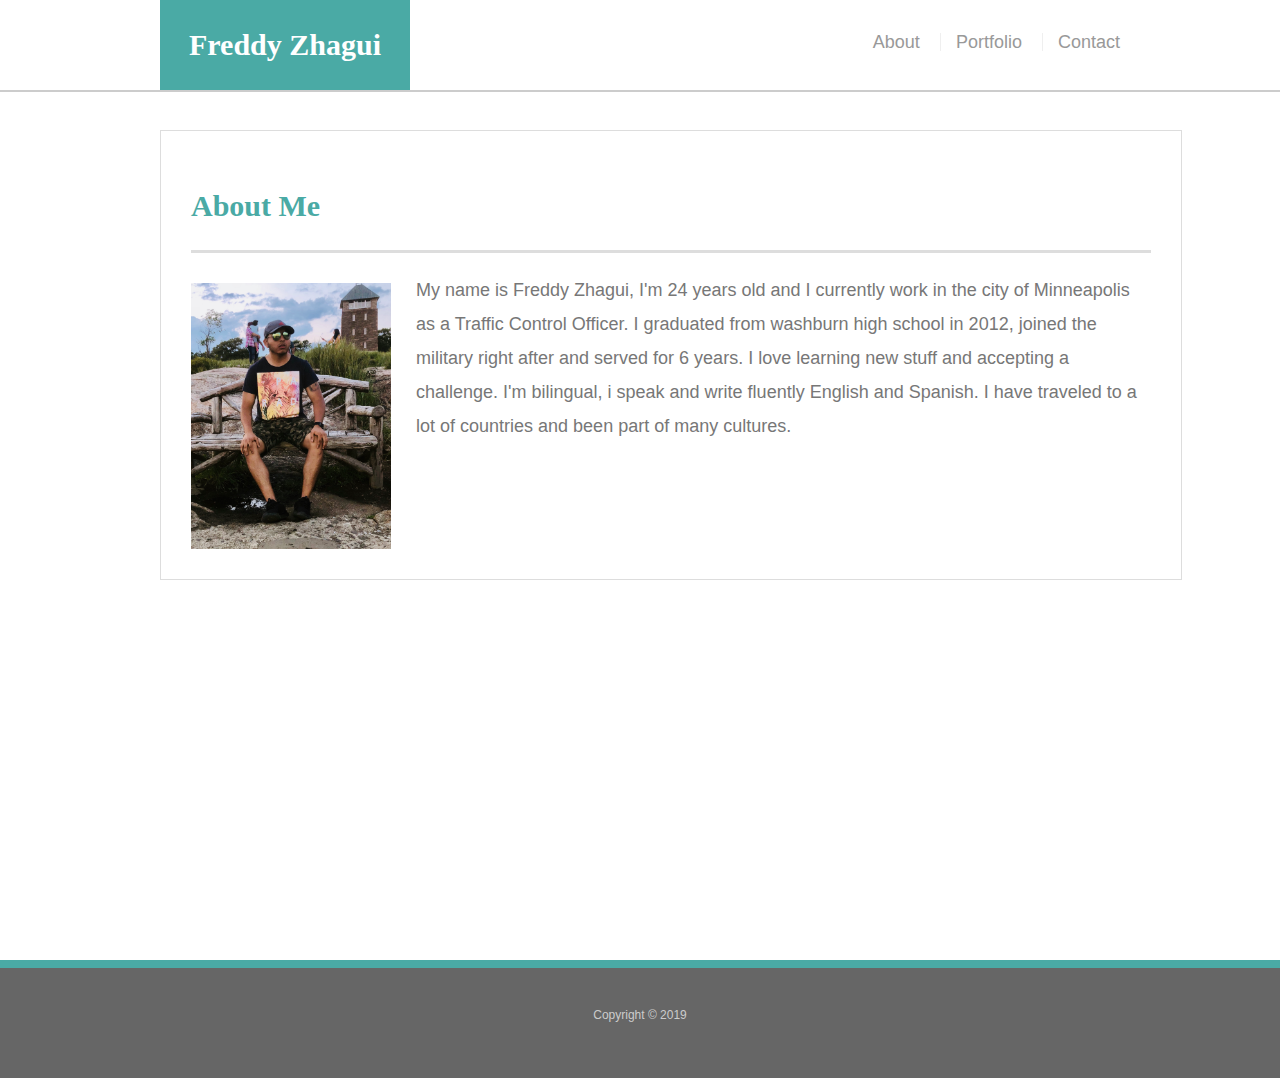
<file: index.html>
<!DOCTYPE html>
<html lang="en">
<head>
    <meta name="viewport" content="width=device-width, initial-scale=1.0">
    <title>About Me</title>
    <link rel="stylesheet" type="text/css" href="assets/css/style.css">
</head>  
    
<body>

     <header class="header">
            <div class="container">
                    
                        
                           <a href="index.html" class="header-name">Freddy Zhagui</a>
                              
                        <nav>
                         
                            <a href="index.html">About</a>
                            <a href="portfolio.html">Portfolio</a>
                            <a href="contact.html">Contact</a>
                         
                         </nav>
                    
                
             </div>
    </header>


    <div class="main-box" class="container">
        <section class="main-section">
     
           <h1>About Me</h1>
  
           <img class="bio-pic" src="assets/images/picture.jpg" alt="Freddy Zhagui" width="200" height="300">
    
    
           <p> My name is Freddy Zhagui, I'm 24 years old and I currently work in the city of Minneapolis as a 
        Traffic Control Officer. I graduated from washburn high school in 2012, joined the military right 
        after and served for 6 years. I love learning new stuff and accepting a challenge. I'm bilingual, i
         speak and write fluently English and Spanish. I have traveled to a lot of countries and been part of many cultures.  
           </p>

        </section>

    </div>
    
    

<footer>

    <div class="container">
        Copyright &copy; 2019

    </div>    
 </footer>

</body>
</html>
</file>
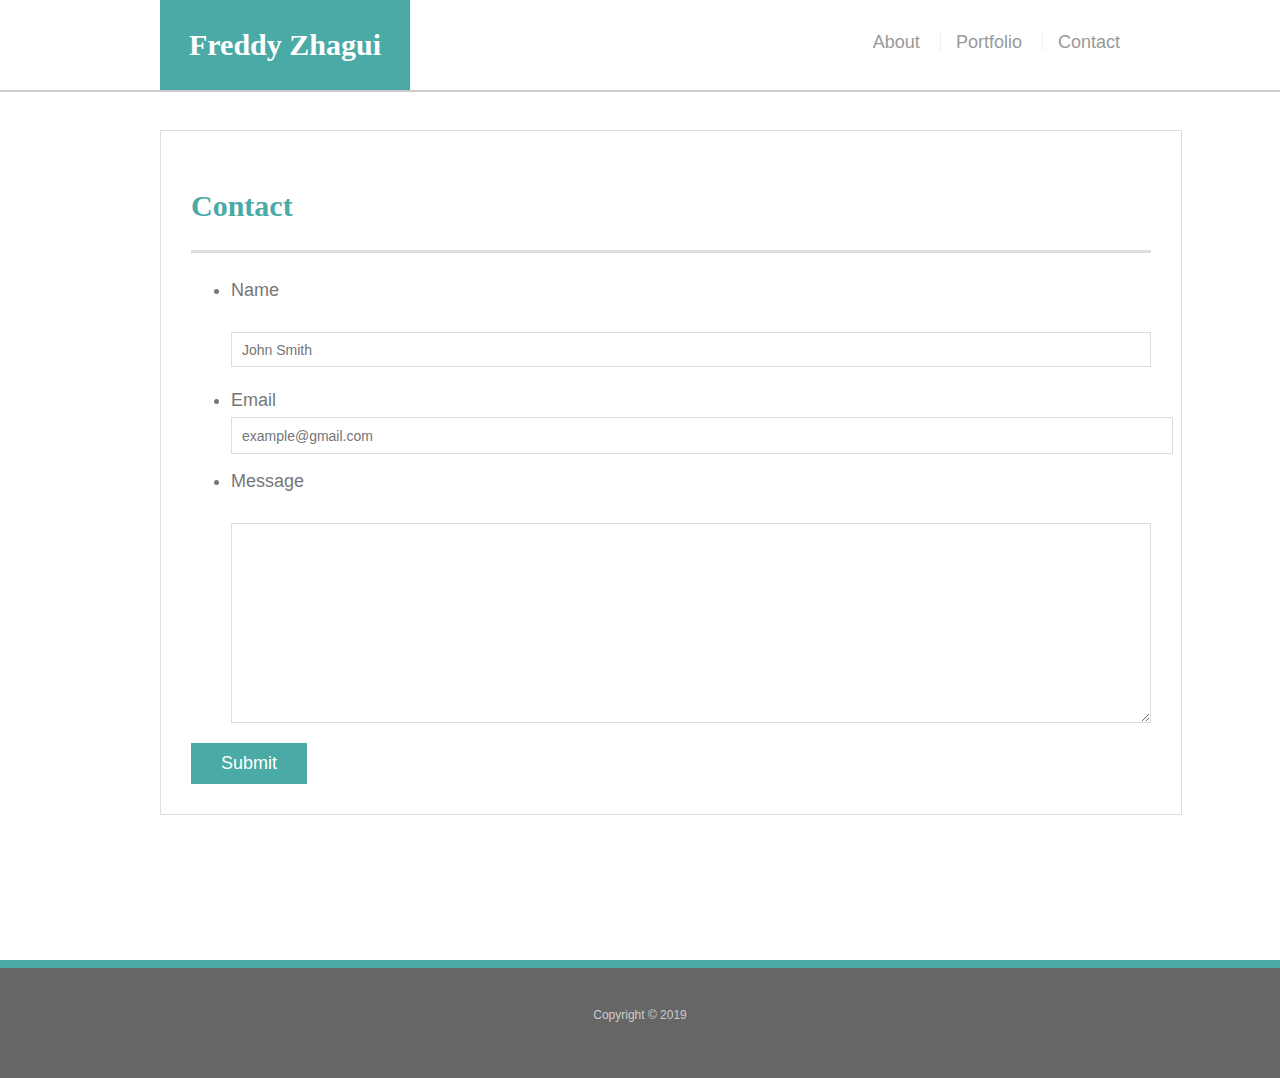
<file: contact.html>
<!DOCTYPE html>
<html lang="en">
<head>
    <meta name="viewport" content="width=device-width, initial-scale=1.0"> 
    <title>About Me</title>
    <link rel="stylesheet" type="text/css" href="assets/css/style.css">
</head>  
    
<body>

     <header class="header">
            <div class="container">
                    
                        
                           <a href="index.html" class="header-name">Freddy Zhagui</a>
                              
                        <nav>
                         
                            <a href="index.html">About</a>
                            <a href="portfolio.html">Portfolio</a>
                            <a href="contact.html">Contact</a>
                         
                         </nav>
                    
                
             </div>
    </header>
   
     <div class="main-box" class="container">
      <section class="main-section">
        <h1>Contact</h1>
   

          
            <form id="contact-form">
              <ul>
               <li>
              <label for="name">Name</label>
              <input type="text" id="name name="name" placeholder="John Smith" required="required">

              </li>

              <li>
                  <label for="email">Email</label>
                  <input type="email" id="email" name="email" placeholder="example@gmail.com" required="required">
                </li>
                <li>
                  <label for="message">Message</label>
                  <textarea id="message" name="message" required="required"></textarea>
                </li>
              </ul>
              <input type="submit">
            </form>
      </section>     
     </div>
    
     <footer>

        <div class="container">
            Copyright &copy; 2019
    
        </div>    
 </footer>
    
</body>
</html>
</file>
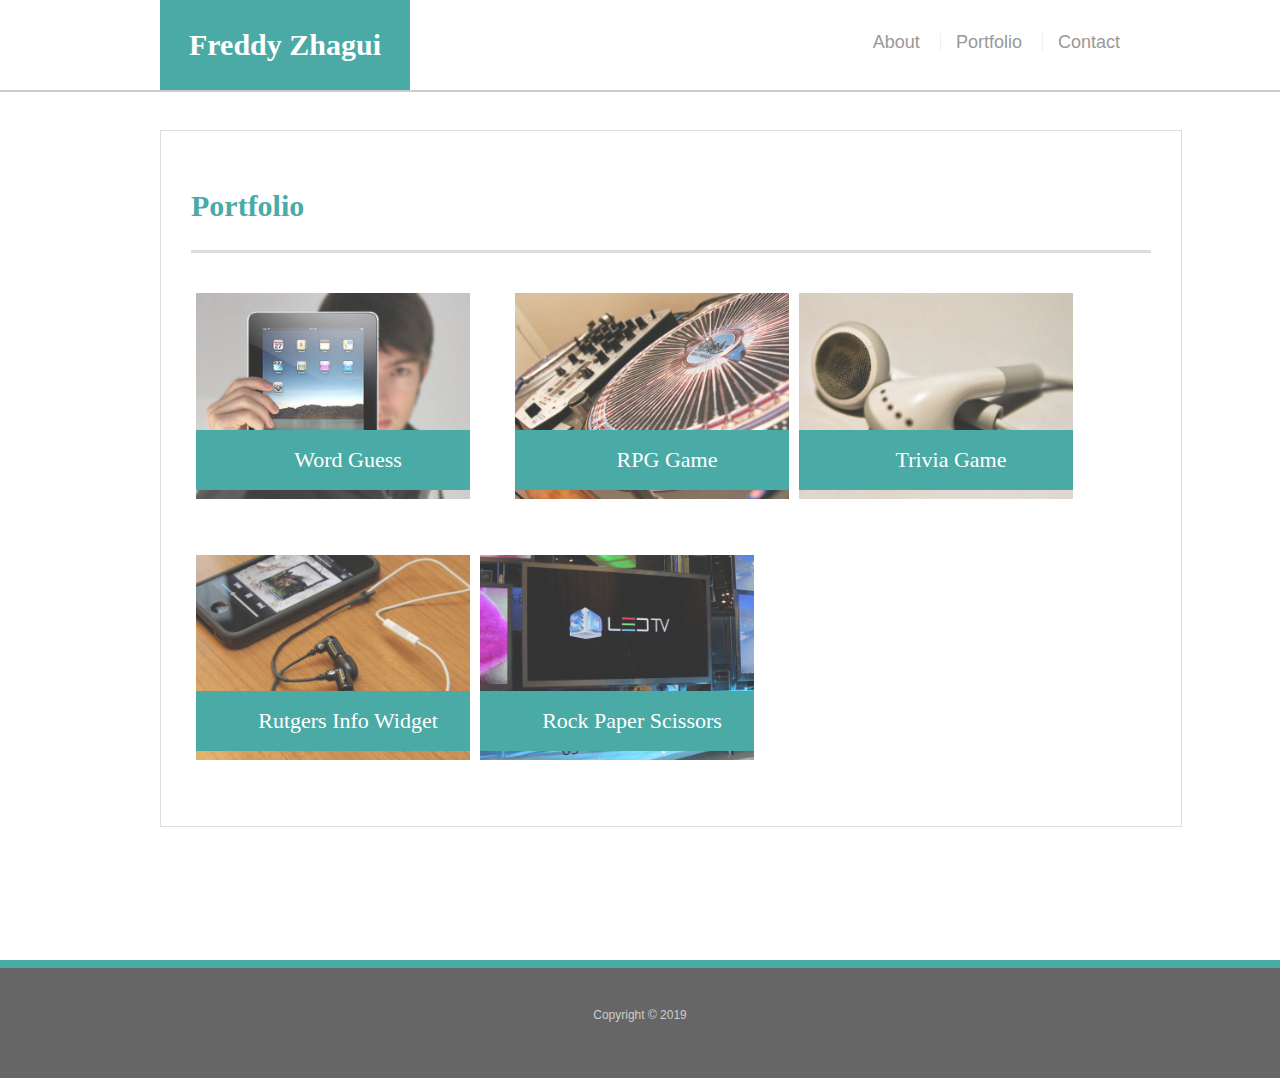
<file: portfolio.html>
<!DOCTYPE html>
<html lang="en">
<head>
    <meta name="viewport" content="width=device-width, initial-scale=1.0"> 
    <title>About Me</title>
    <link rel="stylesheet" type="text/css" href="assets/css/style.css">
</head>  
    
<body>

     <header class="header">
            <div class="container">
                    
                        
                           <a href="index.html" class="header-name">Freddy Zhagui</a>
                              
                        <nav>
                         
                            <a href="index.html">About</a>
                            <a href="portfolio.html">Portfolio</a>
                            <a href="contact.html">Contact</a>
                         
                         </nav>
                     
                
             </div>
    </header>
   

    <div class="main-box" class="container">
            <section class="main-section">
                    <h1>Portfolio</h1>
              
                    <div class="work">
                      <img src="assets/images/1.jpg" alt="Word Guess">
              
                      <h3>Word Guess</h3>
                    </div>
                    <div class="work">
                      <img src="assets/images/2.jpg" alt="RPG Game">
              
                      <h3>RPG Game</h3>
                    </div>
                    <div class="work">
                      <img src="assets/images/5.jpg" alt="Trivia Game">
              
                      <h3>Trivia Game</h3>
                    </div>
                    <div class="work">
                      <img src="assets/images/7.jpg" alt="Rutgers Info Widget">
              
                      <h3>Rutgers Info Widget</h3>
                    </div>
                    <div class="work">
                      <img src="assets/images/9.jpg" alt="Rock Paper Scissors">
              
                      <h3>Rock Paper Scissors</h3>
                    </div>
              
             </section>
              
        </div>
              
        <footer>

                <div class="container">
                    Copyright &copy; 2019
            
                </div>    
         </footer>
            
</body>
</html>
</file>
<file: assets/css/style.css>
.header{
  position: fixed;
  z-index: 99;
  width: 100%;
  margin: 0 0 30px;
  overflow: auto;
  color: #ffffff;
  background: #ffffff;
  border-bottom: 2px solid #cccccc;

    
}
.header-name{
  float: left;
  width: 250px;
  height: 90px;
  font-family: Georgia, Times, "Times New Roman", serif;
  font-size: 30px;
  font-weight: 700;
  line-height: 90px;
  color: #ffffff;
  text-align: center;
  text-decoration: none;
  background: #4aaaa5;


}
nav{
    float: right;
    margin-top: 25px;
}
nav a {
    display: inline-block;
    padding-left: 15px;
    margin-left: 15px;
    line-height: 18px;
    color: #999;
    text-decoration: none;
    border-left: 1px solid #efefef;
  }
  nav a:first-child {
    border-left: 0 none;
  }
    
  

body{
    margin: 0px;
    padding: 0px;
    background-image: url("file:///Users/freddyz/Documents/Responsive-Portfolio/assets/images/dots.png");
    font-family: Arial, Helvetica, sans-serif;
    font-size: 18px;
    line-height: 34px;
    color: #777777

}


h1{
    padding-bottom: 20px;
    font-size: 30px;
    line-height: 49px;
    border-bottom: 3px solid #dddddd;
  
}
h2, h3 {
    font-size: 22px;
}
h3, h2 {
    padding-bottom: 20px;
    margin-bottom: 15px;
    line-height: 22px;
    border-bottom: 2px solid #eeeeee;
  }
  
.bio-pic{

  float: left;
  width: 200px;
  height: auto;
  margin-top: 10px;
  margin-right: 25px;

}
.main-box{
    padding-top: 130px;
  min-height: calc(100vh - 70px);
  margin: auto;
  width: 960px;
  
  

}
.main-section {
  float: left;
  width: 100%;
  max-width: 960px;
  padding: 30px;
  margin: 0 0 40px;
  background: #ffffff;
  border: 1px solid #dddddd;
  position: absolute;

  
  
}
footer{
  padding: 30px 0;
  clear: both;
  font-size: 12px;
  color: #ffffff;
  color: #cccccc;
  text-align: center;
  background: #666666;
  border-top: 8px solid #4aaaa5;
  height: 50px;
  width: 100%;
  


}

input[type=text], select, textarea {
    width: 600px;
    padding: 12px;
    border: 1px solid #b1aeae;
    box-sizing: border-box;
    margin-top: 25px;
    margin-bottom: 16px;
    resize: vertical;
}
input[type=submit] {
    background-color: #4aaaa5 ;
    color: #ffffff;
    padding: 10px 22px;
    border: none;
}


.container{
  width: 100%;
  max-width: 960px;
  margin: 0 auto;
  clear: both;

}

h1, h2, h3 {
    font-family: Georgia, 'Times New Roman', Times, serif;
    font-weight: 700;
    color: #4aaaa5
}
/* porfolio page*/

.work {
    position: relative;
    float: left;
    width: 274px;
    margin: 20px 5px 25px;
    overflow: auto;
  }
  
  .work:nth-child(even) {
    margin-right: 40px;
  }
  
  .work img {
    width: 100%;
    border: 0 none;
    opacity: 0.8;
  }
  
  .work h3 {
    position: absolute;
    bottom: 20px;
    width: 100%;
    padding: 15px;
    margin-bottom: 0;
    font-weight: 300;
    line-height: 30px;
    color: #ffffff;
    text-align: center;
    background: #4aaaa5;
    border-bottom: 0;
  }
  

  
  
  /* contact page*/

  #contact-form ul {
    margin-bottom: 20px;
  }
  
  #contact-form li {
    margin-bottom: 10px;
  }
  label,
input[type=text],
input[type=email],
textarea {
  display: block;
  width: 100%;
}

input[type=text],
input[type=email],
textarea {
  height: 35px;
  padding: 0 10px;
  font-size: 14px;
  border: 1px solid #dddddd;
}

textarea {
  height: 200px;
}

input[type=submit] {
  padding: 10px 30px;
  font-size: 18px;
  color: #ffffff;
  cursor: pointer;
  background: #4aaaa5;
  border: 0 none;
}

@media screen and (max-width: 980px ) {
    .sidebar {
      width: 37%;
    }
    .main-section {
      width: 60%;
    }
    .main-box {
     width: 100%;
    }
    .header-name {
    width: 100%;
  
  }
  
  @media screen and (max-width: 768px) {
    .sidebar {
      width: 100%;
    }
    .main-section {
      width: 100%;
    }
      .main-box {
     width: 100%;
    }
     .header-name {
    width: 100%;
  }
  
  
  @media screen and (max-width: 640) {
    
    .sidebar {
      width: 70%;
      float: none;
    }
    .main-section {
      width: 100%;
    }
      .main-box {
      width: 100%;
    }
      .header-name {
      width: 100%;
    }
</file>
